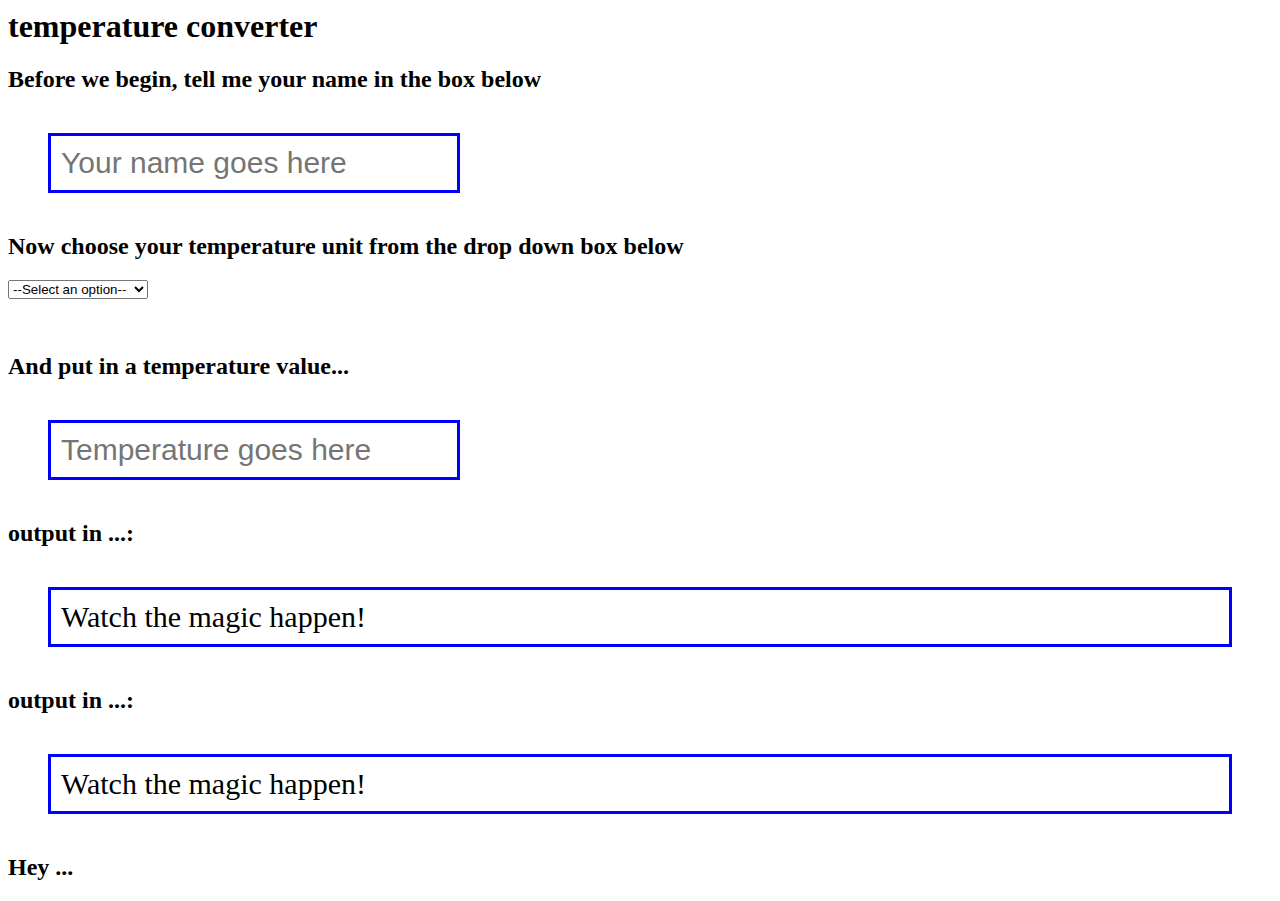
<file: index.html>
<html>
  <head>
    <link rel="stylesheet" href="style.css">
  </head>
  <body>
    <h1>temperature converter</h1>
    <h2>Before we begin, tell me your name in the box below</h2>
    <input class="starter" id="name" placeholder="Your name goes here" onchange="getName()"/>
    <h2>Now choose your temperature unit from the drop down box below</h2>
    <select class="select" id="tempselector">
      <option>--Select an option--</option>
      <option>Degrees Celsius</option>
      <option>Degrees Fahrenheit</option>
      <option>Kelvin</option>
    </select>
    <div>
      <p id="selecterror">Hey! You forgot to make your selection before proceeding!</p>
    </div>
    <h2>And put in a temperature value...</h2>
    <input class="starter" id="input" placeholder="Temperature goes here" onchange="getValue()"/>
    <h2>output in <span id="temp1">...</span>:</h2>
    <p class="starter" id="output1">Watch the magic happen!</p>
    <h2>output in <span id="temp2">...</span>:</h2>
    <p class="starter" id="output2">Watch the magic happen!</p>
    <div>
      <h2 class="result">Hey <span id="yourname"></span><span id="weird"></span>... <span id="tempfeel"></span></h2>
    </div>
  </body>
  <script src="script.js"></script>
</html>
</file>
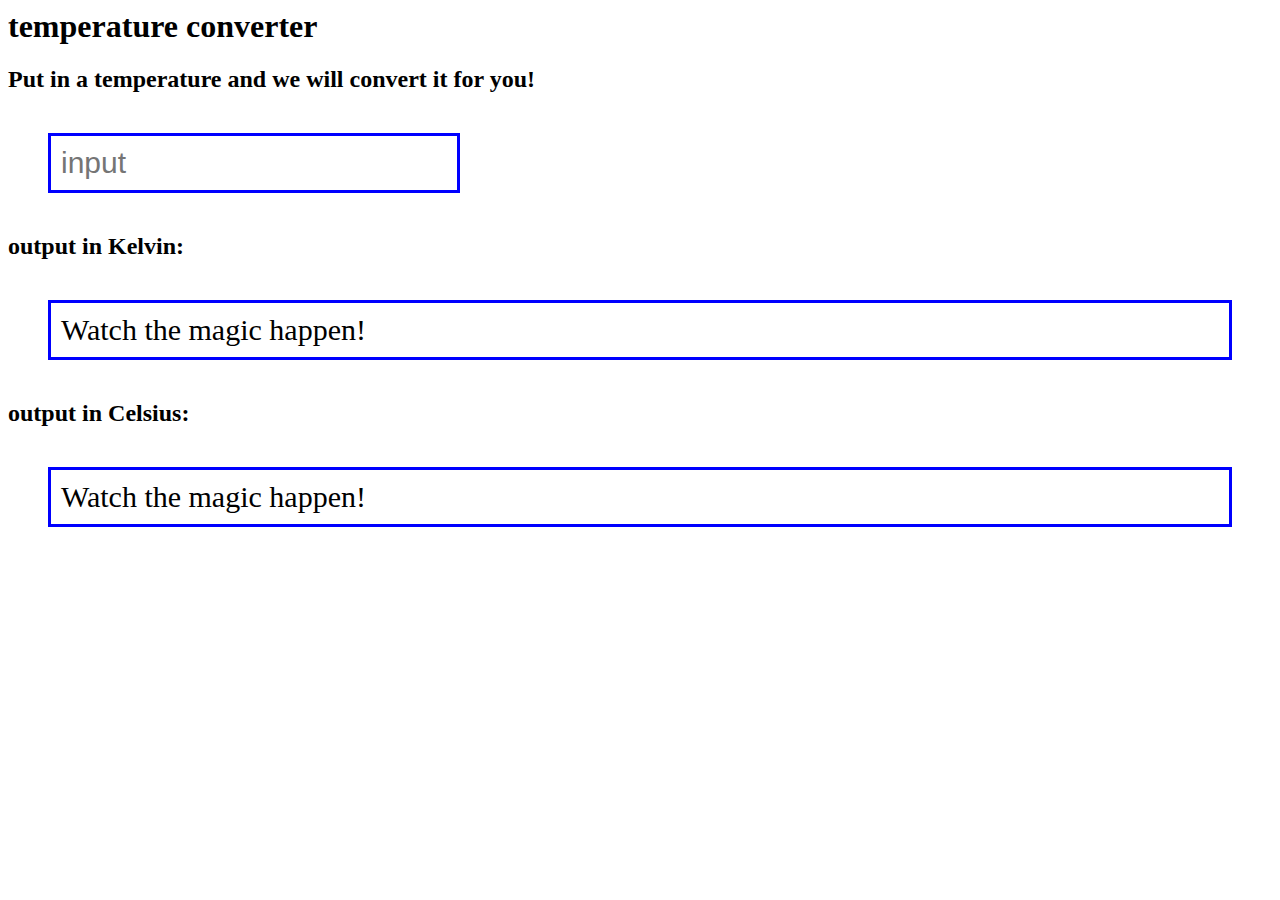
<file: index(safe).html>
<html>
  <head>
    <link rel="stylesheet" href="style.css">
  </head>
  <body>
    <h1>temperature converter</h1>
    <h2>Put in a temperature and we will convert it for you!</h2>
    <input class="starter" id="input" placeholder="input"/>
    <h2>output in <span id="kelvin">Kelvin</span>:</h2>
    <p class="starter" id="output1">Watch the magic happen!</p>
    <h2>output in <span id="celsius">Celsius</span>:</h2>
    <p class="starter" id="output2">Watch the magic happen!</p>
  </body>
  <script src="script(safe).js"></script>
</html>
</file>
<file: style.css>
.starter{
  font-size:30px;
  padding:10px;
  display:block;
  margin:40px;
  border:3px solid blue;
}

#output{
  background-color:pink;
}
#selecterror{
  visibility:hidden;
  color: rgba(255,0,0,1);
}
#weird{
  font-size: 20px;
}
</file>
